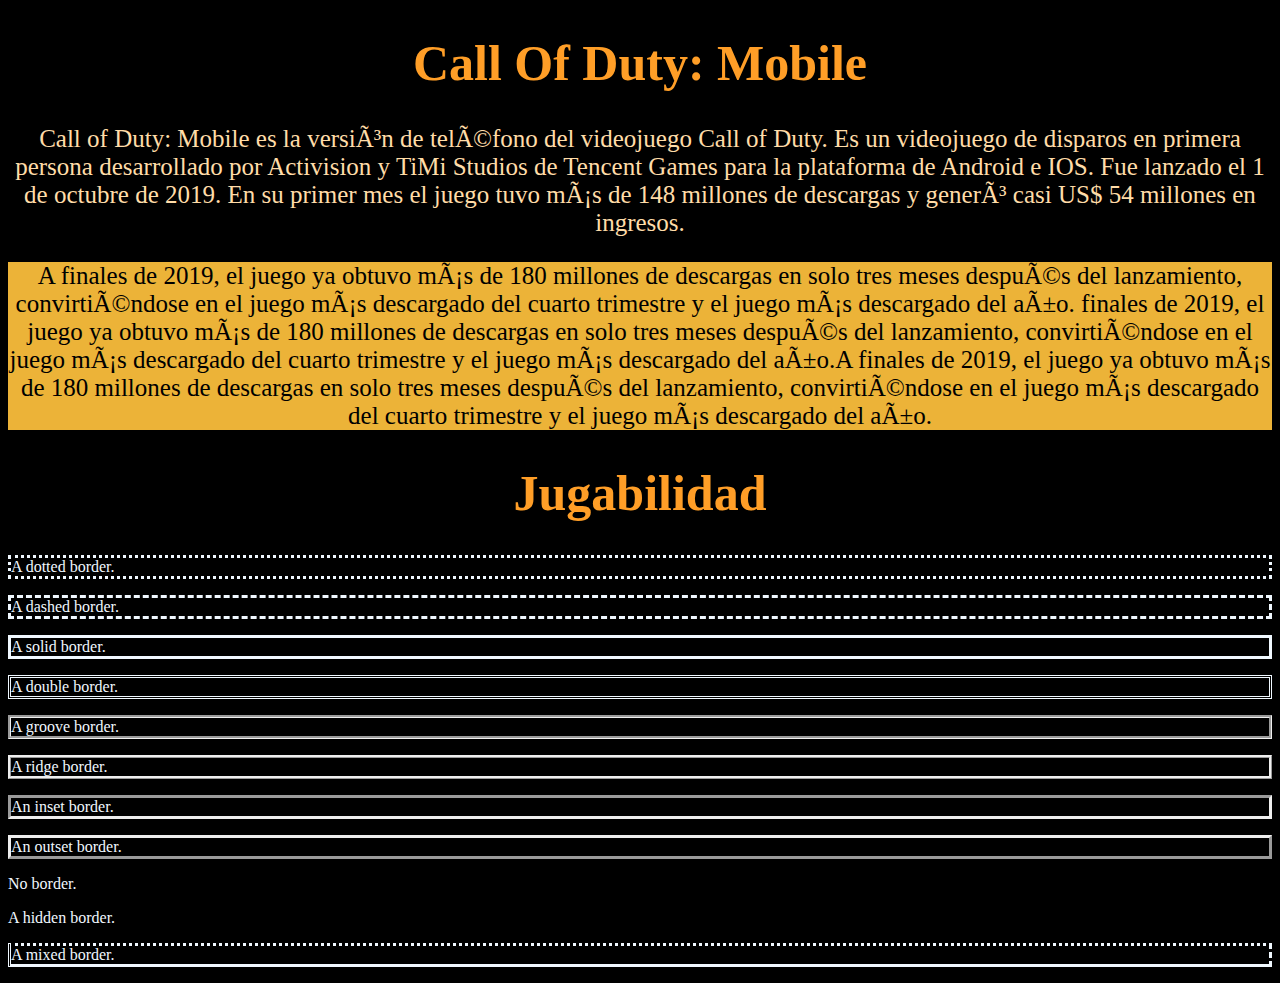
<file: practica6/index.html>
<!DOCTYPE html>
<html>
    <head>
        <link rel="stylesheet" href="mystyle.css"/>
        <title>Call of duty:Mobile</title>
        <meta charset=”utf-8”/>
    </head>
    <body>
        <h1 class="titulo"> Call Of Duty: Mobile</h1>
        <p class="texto1">Call of Duty: Mobile es la versión de teléfono del videojuego Call of Duty. Es un videojuego de
            disparos en primera persona desarrollado por Activision y TiMi Studios de Tencent Games para la
            plataforma de Android e IOS. Fue lanzado el 1 de octubre de 2019. En su primer mes el juego tuvo
            más de 148 millones de descargas y generó casi US$ 54 millones en ingresos.</p>
        <p class="texto2">A finales de 2019, el juego ya obtuvo más de 180 millones de descargas en solo tres meses después
             del lanzamiento, convirtiéndose en el juego más descargado del cuarto trimestre y el juego más descargado del año.
              finales de 2019, el juego ya obtuvo más de 180 millones de descargas en solo tres meses después del lanzamiento, 
              convirtiéndose en el juego más descargado del cuarto trimestre y el juego más descargado del año.A finales de 2019, 
              el juego ya obtuvo más de 180 millones de descargas en solo tres meses después del lanzamiento, convirtiéndose en el
               juego más descargado del cuarto trimestre y el juego más descargado del año.</p>
        <h1 class="titulo2"> Jugabilidad </h1>
        <p class="dotted">A dotted border.</p>
<p class="dashed">A dashed border.</p>
<p class="solid">A solid border.</p>
<p class="double">A double border.</p>
<p class="groove">A groove border.</p>
<p class="ridge">A ridge border.</p>
<p class="inset">An inset border.</p>
<p class="outset">An outset border.</p>
<p class="none">No border.</p>
<p class="hidden">A hidden border.</p>
<p class="mix">A mixed border.</p>
    </body>
</html>
</file>
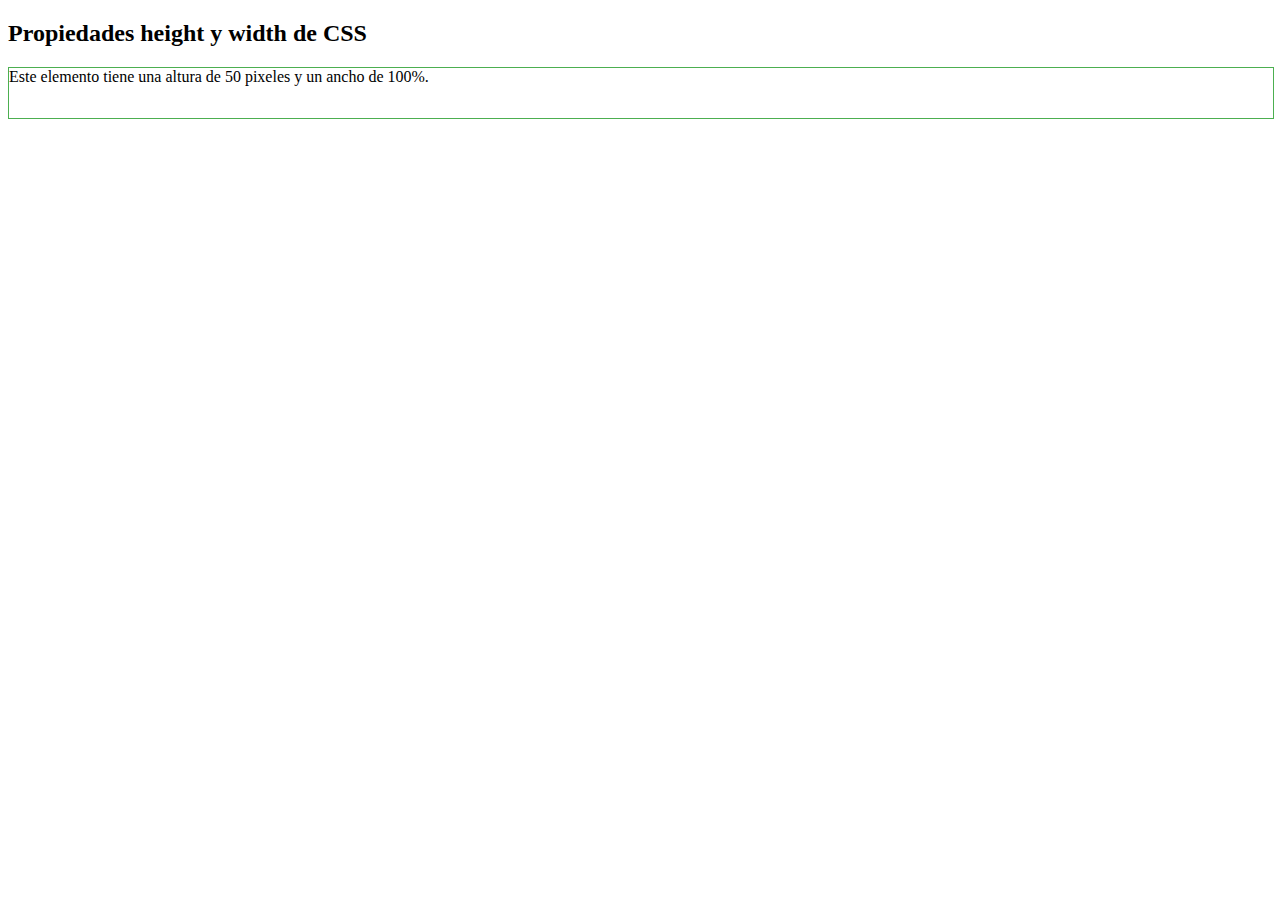
<file: practica6/practica6.html>
<!DOCTYPE html>
<html>
<head>
    <link rel="stylesheet" href="mystile.css"/>
</head>
<body>
<h2>Propiedades height y width de CSS</h2>
<div>Este elemento tiene una altura de 50 pixeles y un ancho de 100%.</div>
</body>
</html>
</file>
<file: practica6/mystyle.css>
h1.titulo {
    font-size: 50px;
    text-align: center;
    color: rgb(255, 158, 39);
}
body{
    background-color: rgb(0, 0, 0);
}
p.texto1{
    color: rgb(255, 220, 168);
    text-align: justify;
    text-align: center;
    font-size: 25px;
}
p.texto2{
    color: rgb(0, 0, 0);
    text-align: justify;
    text-align: center;
    font-size: 25px;
    background-color: rgb(236, 179, 56);
}
h1.titulo2{
    font-size: 50px;
    text-align: center;
    color: rgb(255, 158, 39);
}
p.dotted {
    color: aliceblue;
    border-style: dotted;}
p.dashed {
    color: aliceblue;
    border-style: dashed;}
p.solid {
    color: aliceblue;
    border-style: solid;}
p.double {
    color: aliceblue;
    border-style: double;}
p.groove {
    color: aliceblue;
    border-style: groove;}
p.ridge {
    color: aliceblue;
    border-style: ridge;}
p.inset {
    color: aliceblue;
    border-style: inset;}
p.outset {
    color: aliceblue;
    border-style: outset;}
p.none {
    color: aliceblue;
    border-style: none;}
p.hidden {
    color: aliceblue;
    border-style: hidden;}
p.mix {
    color: aliceblue;
    border-style: dotted dashed solid double;}
</file>
<file: practica6/mystile.css>
div {
    height: 50px;
    width: 100%;
    border: 1px solid #4CAF50;
   }
</file>
